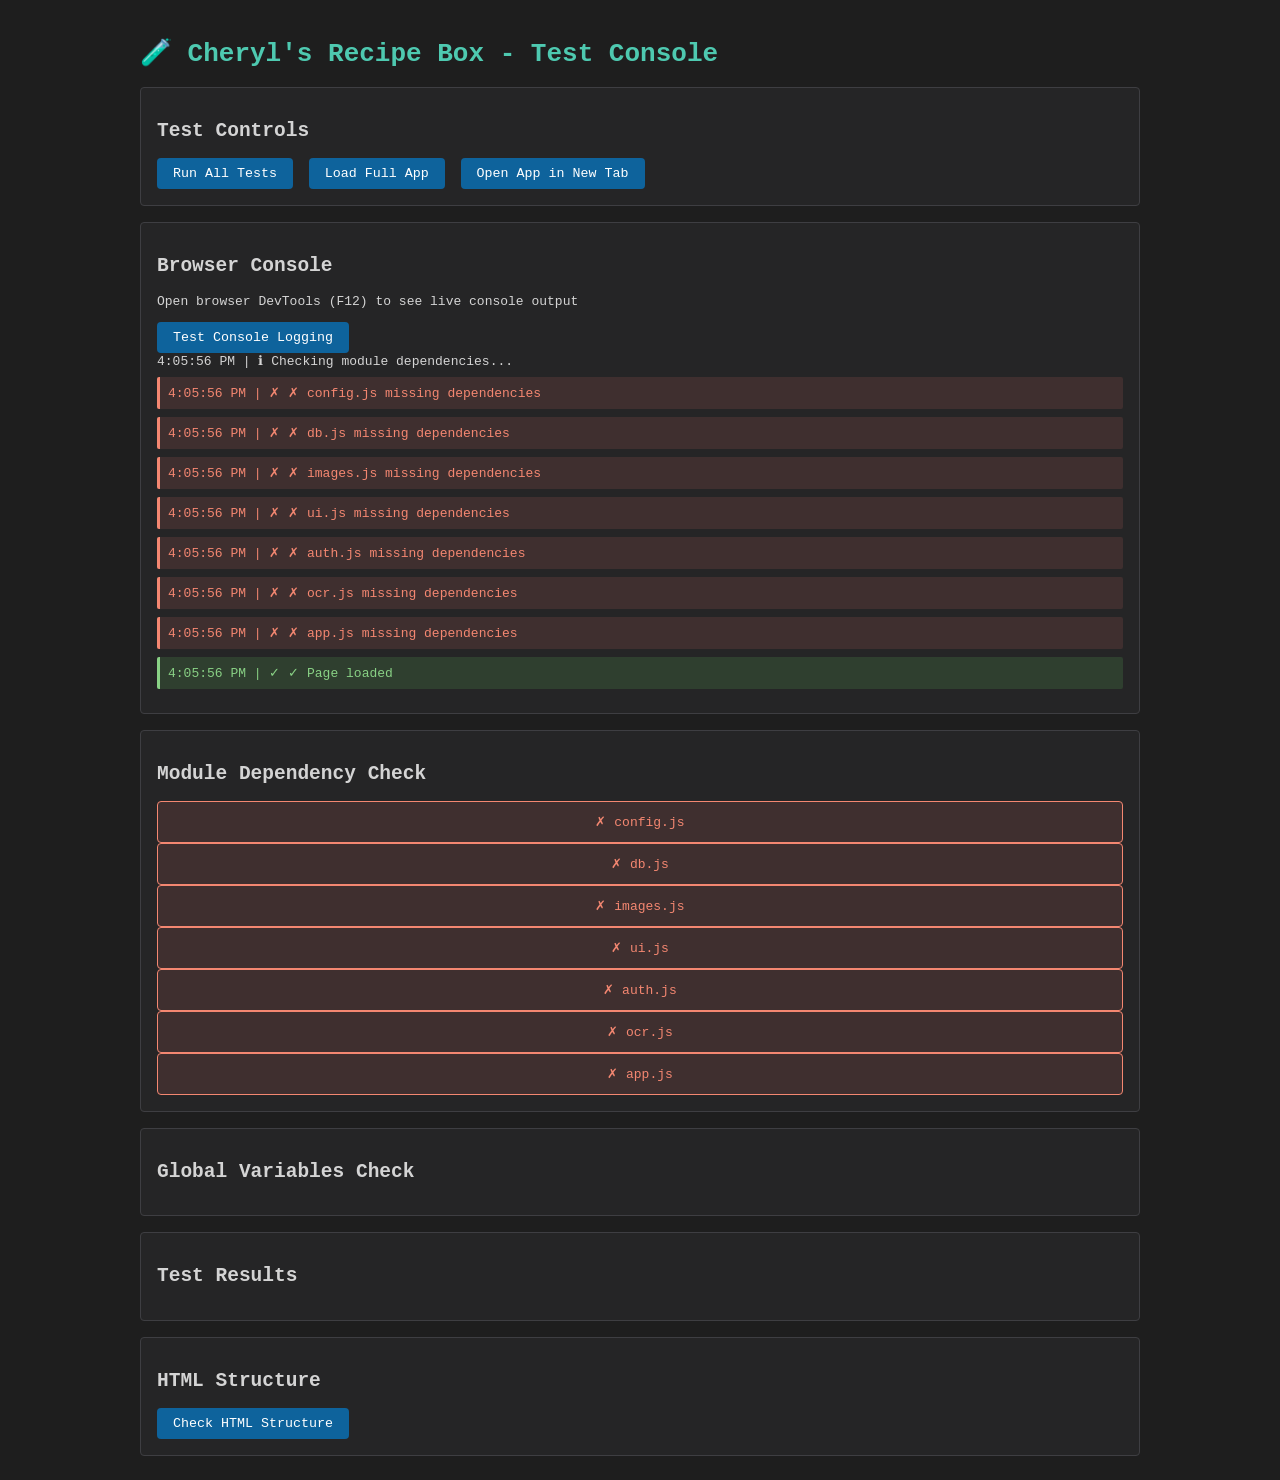
<file: test-console.html>
<!DOCTYPE html>
<html lang="en">
<head>
  <meta charset="UTF-8" />
  <meta name="viewport" content="width=device-width, initial-scale=1.0" />
  <title>Cheryl's Recipe Box - Test Console</title>
  <style>
    body {
      font-family: monospace;
      background: #1e1e1e;
      color: #d4d4d4;
      padding: 20px;
      margin: 0;
    }
    .container {
      max-width: 1000px;
      margin: 0 auto;
    }
    h1 {
      color: #4ec9b0;
    }
    .section {
      background: #252526;
      border: 1px solid #3e3e42;
      border-radius: 4px;
      padding: 16px;
      margin-bottom: 16px;
    }
    .error {
      color: #f48771;
      background: #3f2f2f;
      border-left: 3px solid #f48771;
      padding: 8px;
      margin: 8px 0;
      border-radius: 2px;
    }
    .success {
      color: #89d185;
      background: #2f3f2f;
      border-left: 3px solid #89d185;
      padding: 8px;
      margin: 8px 0;
      border-radius: 2px;
    }
    .warning {
      color: #dcdcaa;
      background: #3f3f2f;
      border-left: 3px solid #dcdcaa;
      padding: 8px;
      margin: 8px 0;
      border-radius: 2px;
    }
    .code {
      background: #1e1e1e;
      border: 1px solid #3e3e42;
      border-radius: 2px;
      padding: 8px;
      margin: 4px 0;
      overflow-x: auto;
    }
    button {
      background: #0e639c;
      color: #fff;
      border: none;
      padding: 8px 16px;
      border-radius: 4px;
      cursor: pointer;
      font-family: monospace;
      margin-right: 8px;
    }
    button:hover {
      background: #1177bb;
    }
    .test-results {
      display: grid;
      grid-template-columns: repeat(auto-fit, minmax(200px, 1fr));
      gap: 12px;
      margin-top: 12px;
    }
    .test-item {
      border: 1px solid #3e3e42;
      border-radius: 4px;
      padding: 12px;
      text-align: center;
    }
    .test-item.pass {
      background: #2f3f2f;
      border-color: #89d185;
      color: #89d185;
    }
    .test-item.fail {
      background: #3f2f2f;
      border-color: #f48771;
      color: #f48771;
    }
  </style>
</head>
<body>
  <div class="container">
    <h1>🧪 Cheryl's Recipe Box - Test Console</h1>
    
    <div class="section">
      <h2>Test Controls</h2>
      <button onclick="runTests()">Run All Tests</button>
      <button onclick="loadApp()">Load Full App</button>
      <button onclick="openApp()">Open App in New Tab</button>
    </div>

    <div class="section">
      <h2>Browser Console</h2>
      <p>Open browser DevTools (F12) to see live console output</p>
      <button onclick="testConsoleLogging()">Test Console Logging</button>
      <div id="consoleOutput"></div>
    </div>

    <div class="section">
      <h2>Module Dependency Check</h2>
      <div id="dependencyCheck"></div>
    </div>

    <div class="section">
      <h2>Global Variables Check</h2>
      <div id="globalsCheck"></div>
    </div>

    <div class="section">
      <h2>Test Results</h2>
      <div id="testResults"></div>
    </div>

    <div class="section">
      <h2>HTML Structure</h2>
      <button onclick="checkHtmlStructure()">Check HTML Structure</button>
      <div id="htmlCheck"></div>
    </div>
  </div>

  <script>
    let testLog = [];

    function log(message, type = 'info') {
      const timestamp = new Date().toLocaleTimeString();
      console.log(`[${timestamp}] ${message}`);
      testLog.push({ message, type, timestamp });
    }

    function testConsoleLogging() {
      log('✓ Console logging is working', 'success');
      log('Test warning', 'warning');
      log('Test error message', 'error');
      updateConsoleOutput();
    }

    function updateConsoleOutput() {
      const output = document.getElementById('consoleOutput');
      output.innerHTML = testLog.map(entry => {
        const icon = entry.type === 'success' ? '✓' : entry.type === 'error' ? '✗' : 'ℹ';
        return `<div class="${entry.type}">${entry.timestamp} | ${icon} ${entry.message}</div>`;
      }).join('');
      output.scrollTop = output.scrollHeight;
    }

    async function runTests() {
      testLog = [];
      log('Starting test suite...', 'info');

      checkModuleDependencies();
      checkGlobalVariables();
      await checkSupabaseConnection();
      checkHtmlStructure();
      
      log('Test suite completed', 'success');
      updateConsoleOutput();
    }

    function checkModuleDependencies() {
      log('Checking module dependencies...', 'info');

      const deps = [
        { name: 'config.js', vars: ['SUPABASE_CONFIG', 'APP_PIN', 'MAIN_CATEGORIES'] },
        { name: 'db.js', funcs: ['initializeSupabase', 'fetchAllRecipes', 'saveNewRecipe'] },
        { name: 'images.js', funcs: ['getRecipeImages', 'compressImageFile', 'uploadSelectedImages'] },
        { name: 'ui.js', funcs: ['initializeUI', 'hideAllPanels', 'renderRecipes'] },
        { name: 'auth.js', funcs: ['initializeAuth', 'unlockSite', 'isUserAuthenticated'] },
        { name: 'ocr.js', funcs: ['performOCR', 'createDraftFromOCR', 'submitOCRRecipe'] },
        { name: 'app.js', funcs: ['initializeApp', 'setupEventListeners', 'loadRecipes'] }
      ];

      const results = document.getElementById('dependencyCheck');
      results.innerHTML = '';

      deps.forEach(dep => {
        const item = document.createElement('div');
        let allFound = true;

        if (dep.vars) {
          dep.vars.forEach(v => {
            if (typeof window[v] === 'undefined') {
              allFound = false;
            }
          });
        }

        if (dep.funcs) {
          dep.funcs.forEach(f => {
            if (typeof window[f] !== 'function') {
              allFound = false;
            }
          });
        }

        item.className = `test-item ${allFound ? 'pass' : 'fail'}`;
        item.textContent = `${allFound ? '✓' : '✗'} ${dep.name}`;
        results.appendChild(item);

        if (allFound) {
          log(`✓ ${dep.name} loaded correctly`, 'success');
        } else {
          log(`✗ ${dep.name} missing dependencies`, 'error');
        }
      });
    }

    function checkGlobalVariables() {
      log('Checking global variables...', 'info');

      const requiredGlobals = [
        'SUPABASE_CONFIG',
        'APP_PIN',
        'generateId',
        'getSupabase',
        'initializeUI',
        'unlockSite',
        'performOCR',
        'initializeApp'
      ];

      const results = document.getElementById('globalsCheck');
      results.innerHTML = '';

      requiredGlobals.forEach(global => {
        const exists = typeof window[global] !== 'undefined';
        const item = document.createElement('div');
        item.className = `test-item ${exists ? 'pass' : 'fail'}`;
        item.textContent = `${exists ? '✓' : '✗'} ${global}`;
        results.appendChild(item);

        if (exists) {
          log(`✓ ${global} is available`, 'success');
        } else {
          log(`✗ ${global} is missing`, 'error');
        }
      });
    }

    async function checkSupabaseConnection() {
      log('Checking Supabase setup...', 'info');

      try {
        if (typeof window.supabase === 'undefined') {
          log('⚠ Supabase library not loaded yet', 'warning');
          return;
        }

        const client = getSupabase();
        if (!client) {
          log('✗ Could not initialize Supabase client', 'error');
          return;
        }

        log('✓ Supabase client initialized', 'success');

        // Try to test connection
        const { error } = await client.from('recipes').select('count', { count: 'exact' });
        if (error) {
          log(`⚠ Database query error: ${error.message}`, 'warning');
        } else {
          log('✓ Database connection successful', 'success');
        }
      } catch (err) {
        log(`✗ Error testing Supabase: ${err.message}`, 'error');
      }
    }

    function checkHtmlStructure() {
      log('Checking HTML structure...', 'info');

      const requiredElements = [
        { id: 'pinScreen', name: 'PIN Screen' },
        { id: 'homeView', name: 'Home View' },
        { id: 'mainBrowser', name: 'Main Category Browser' },
        { id: 'ethnicityBrowser', name: 'Ethnicity Browser' },
        { id: 'recipeResults', name: 'Recipe Results' },
        { id: 'formPanel', name: 'Recipe Form' },
        { id: 'ocrUploadPanel', name: 'OCR Upload Panel' },
        { id: 'reviewQueuePanel', name: 'Review Queue Panel' },
        { id: 'reviewComparisonPanel', name: 'Review Comparison Panel' }
      ];

      const results = document.getElementById('htmlCheck');
      results.innerHTML = '';

      requiredElements.forEach(elem => {
        const found = document.getElementById(elem.id) !== null;
        const item = document.createElement('div');
        item.className = `test-item ${found ? 'pass' : 'fail'}`;
        item.textContent = `${found ? '✓' : '✗'} ${elem.name}`;
        results.appendChild(item);

        if (found) {
          log(`✓ HTML element found: #${elem.id}`, 'success');
        } else {
          log(`✗ HTML element missing: #${elem.id}`, 'error');
        }
      });
    }

    async function loadApp() {
      log('Loading application...', 'info');
      try {
        // Check all dependencies loaded
        checkModuleDependencies();
        log('✓ All modules ready', 'success');
      } catch (err) {
        log(`✗ Error: ${err.message}`, 'error');
      }
      updateConsoleOutput();
    }

    function openApp() {
      window.open('index.html', 'app', 'width=1200,height=800');
    }

    // Auto-run basic checks on load
    window.addEventListener('load', () => {
      setTimeout(() => {
        checkModuleDependencies();
        log('✓ Page loaded', 'success');
        updateConsoleOutput();
      }, 500);
    });
  </script>
</body>
</html>
</file>
